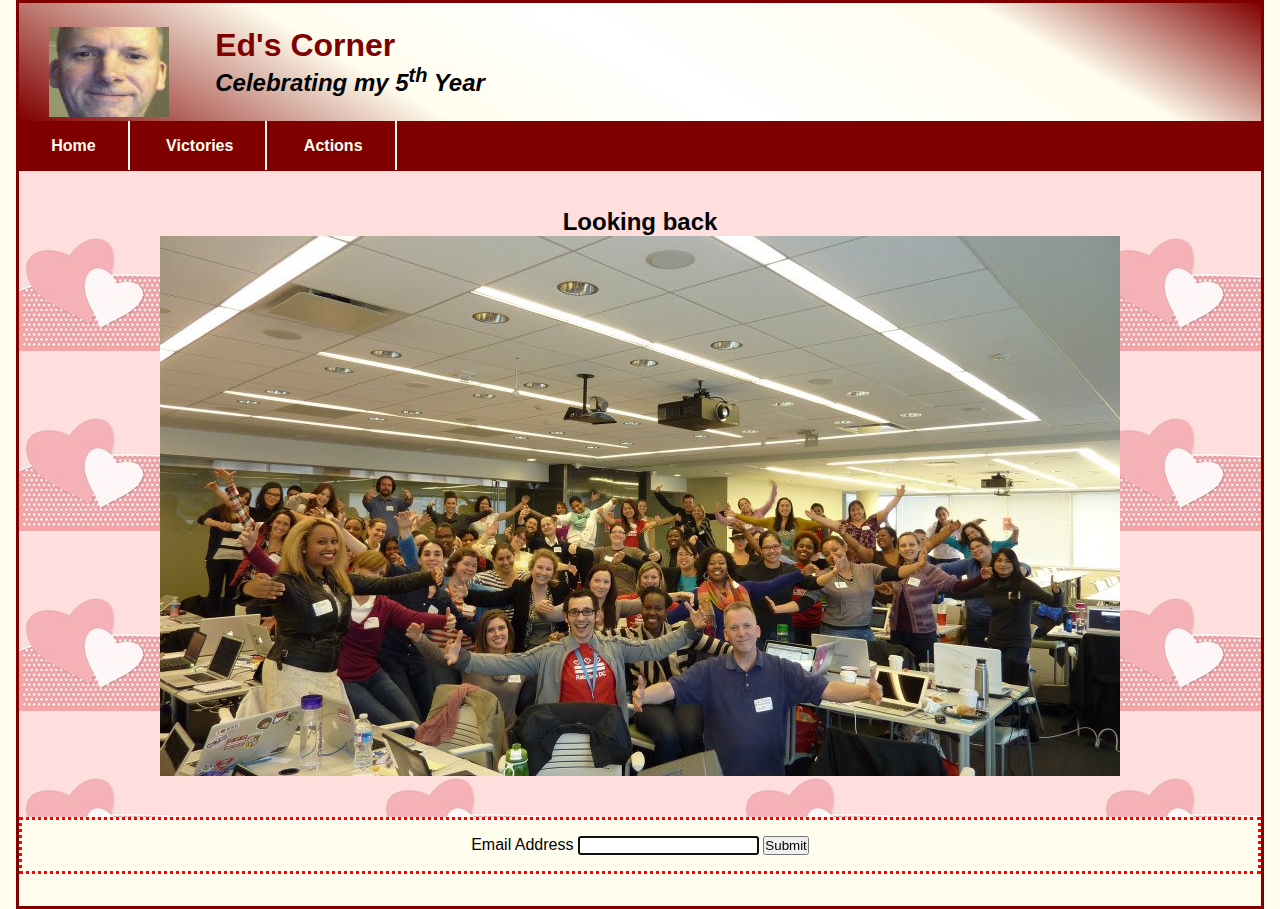
<file: index.html>
<!DOCTYPE html>
<html lang="en">
<head>
  <meta charset="UTF-8">
  <title>Ed's Corner</title>
  <link rel="stylesheet" type="text/css" href="css/styles.css">
</head>
<body>
  <header>
    <img class="ed-in-a-box" height="80" src="images/ed_drain.jpg" alt="Ed Drain -- in a box">
    <hgroup>
      <h1>Ed's Corner</h1>
      <h2>Celebrating my 5<sup>th</sup> Year</h2>

    </hgroup>
  </header>
  <nav>
    <ul>
      <li>
        <a href='index.html'>Home</a>
      </li>
      <li>
        <a href='victories.html'>Victories</a>
      </li>
      <li>
        <a href='actions'>Actions</a>
      </li>
    </ul>
  </nav>

  
  <section>
    <h2>Looking back</h2>
    <img src="images/friday_hug.jpeg">
  </section>
  <footer>
    <form action="http://httpbin.org/post" method="post" name="register_email">
      <label for="email">Email Address</label>
      <input type="email" id="email" autofocus required>
      <input type="submit" value="Submit">
      
    </form>
  </footer>
</body>
</html>
</file>
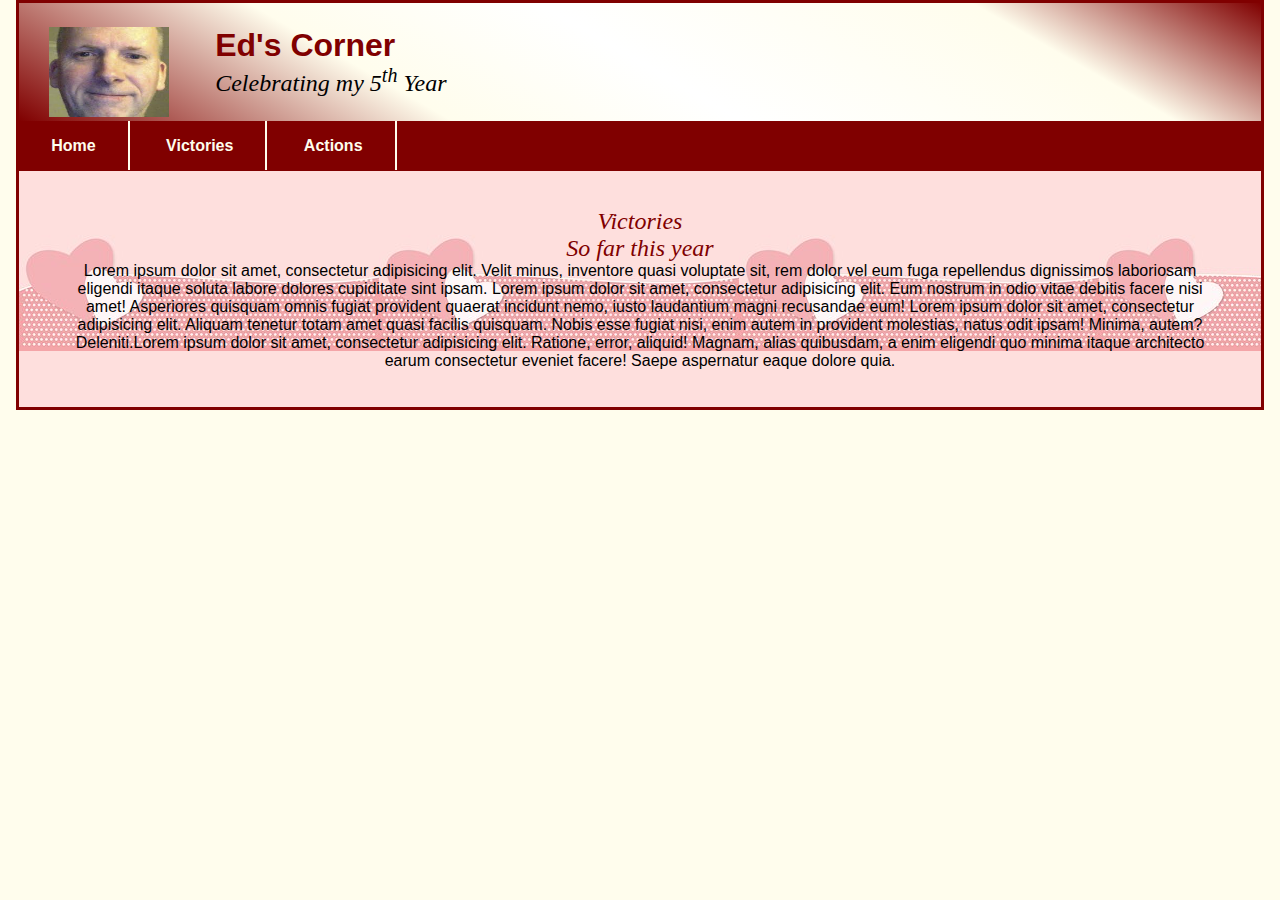
<file: victories.html>
<!DOCTYPE html>
<html lang="en">
<head>
  <meta charset="UTF-8">
  <title>Ed's Corner</title>
  <link rel="stylesheet" type="text/css" href="css/styles.css">
</head>
<body class="container">
  <header>
    <img class="ed-in-a-box" src="images/ed_drain.jpg" alt="Ed Drain -- in a box">
    <hgroup>
      <h1>Ed's Corner</h1>
      <h2 id="celebrate">Celebrating my 5<sup>th</sup> Year</h2>

    </hgroup>
  </header>
  <nav>
    <ul>
      <li>
        <a href='index.html'>Home</a>
      </li>
      <li>
        <a href='victories.html'>Victories</a>
      </li>
      <li>
        <a href='actions'>Actions</a>
      </li>
    </ul>
  </nav>

  
  <section>
    <h2 class="fancytitle">Victories</h2>
    <h3 class="fancytitle">So far this year</h3>
    <p>Lorem ipsum dolor sit amet, consectetur adipisicing elit. Velit minus, inventore quasi voluptate sit, rem dolor vel eum fuga repellendus dignissimos laboriosam eligendi itaque soluta labore dolores cupiditate sint ipsam. Lorem ipsum dolor sit amet, consectetur adipisicing elit. Eum nostrum in odio vitae debitis facere nisi amet! Asperiores quisquam omnis fugiat provident quaerat incidunt nemo, iusto laudantium magni recusandae eum!
    Lorem ipsum dolor sit amet, consectetur adipisicing elit. Aliquam tenetur totam amet quasi facilis quisquam. Nobis esse fugiat nisi, enim autem in provident molestias, natus odit ipsam! Minima, autem? Deleniti.Lorem ipsum dolor sit amet, consectetur adipisicing elit. Ratione, error, aliquid! Magnam, alias quibusdam, a enim eligendi quo minima itaque architecto earum consectetur eveniet facere! Saepe aspernatur eaque dolore quia.

    </p>
  </section>
  
</body>
</html>
</file>
<file: css/styles.css>
section, nav, header, footer {
  display: block;
}
* {
  margin: 0;
  padding: 0;
}
@media all and (min-width: 960px) {
    body{
      font-size: 16px;
      font-family: Arial, Helvetica, sans-serif;
      width: 97%;
      margin: 0 auto;
      border: 3px solid #800000;
      background-color: #fffded;
      
    }
    .ed-in-a-box {
      height: 90px;
      width: 120px;
    }
}
 
@media all and (max-width: 959px) and (min-width: 600px) {
    body{
      font-size: 12px;
      font-family: Arial, Helvetica, sans-serif;
      width: 900;
      margin: 0 auto;
      border: 3px solid #800000;
      background-color: #fffded;
    }
    .ed-in-a-box {
      height: 60px;
      width: 80px;
    }   
}
 

hgroup {
  display: inline-block;
  vertical-align: top;
  padding-left: 1em;
}
header {
  padding: 1.5em 0;
  background-image: -moz-linear-gradient(300deg, #800000 0%, #fffded 30%, white 50%, #fffded 80%, #800000 100%);
  background-image: -webkit-linear-gradient(300deg, #800000 0%, #fffded 30%, white 50%, #fffded 80%, #800000 100%);
  background-image: -o-linear-gradient(300deg, #800000 0%, #fffded 30%, white 50%, #fffded 80%, #800000 100%);
  background-image: linear-gradient(30deg, #800000 0%, #fffded 30%, white 50%, #fffded 80%, #800000 100%);
}
header h1 {
  color: #800000;
}
header h2 {
  font-style: italic;
}
header img {
  float: left;
  padding: 0 30px;
}

nav {
  clear: both;
}
nav ul {
  list-style: none;
  padding: 1em 0; 
  background-color: #800000;
}
nav li {
  display: inline;
}
form {
  padding:  1em;
  margin-bottom: 2em;
  border-style: dotted;
  border-color: red;
  
}
nav a {
  padding: 1em 2em;
  text-decoration: none;
  color: #fffded;
  font-weight: bold;
  border-right: 2px solid #fffded;
}
section {
  padding: 3%;
  text-align: center;
  background-image: url('../images/heart.jpg');
}
#celebrate {
  color: black;
  font: italic 150% "Comic Sans MS", cursive;
}
.fancytitle {
  color: #800000;
  font: italic 150% "Comic Sans MS", cursive;
}

footer {
  text-align: center;
}
a:visited {
  color: gold;
}


@media print {
  #nav-area {display: none;}
  }
</file>
